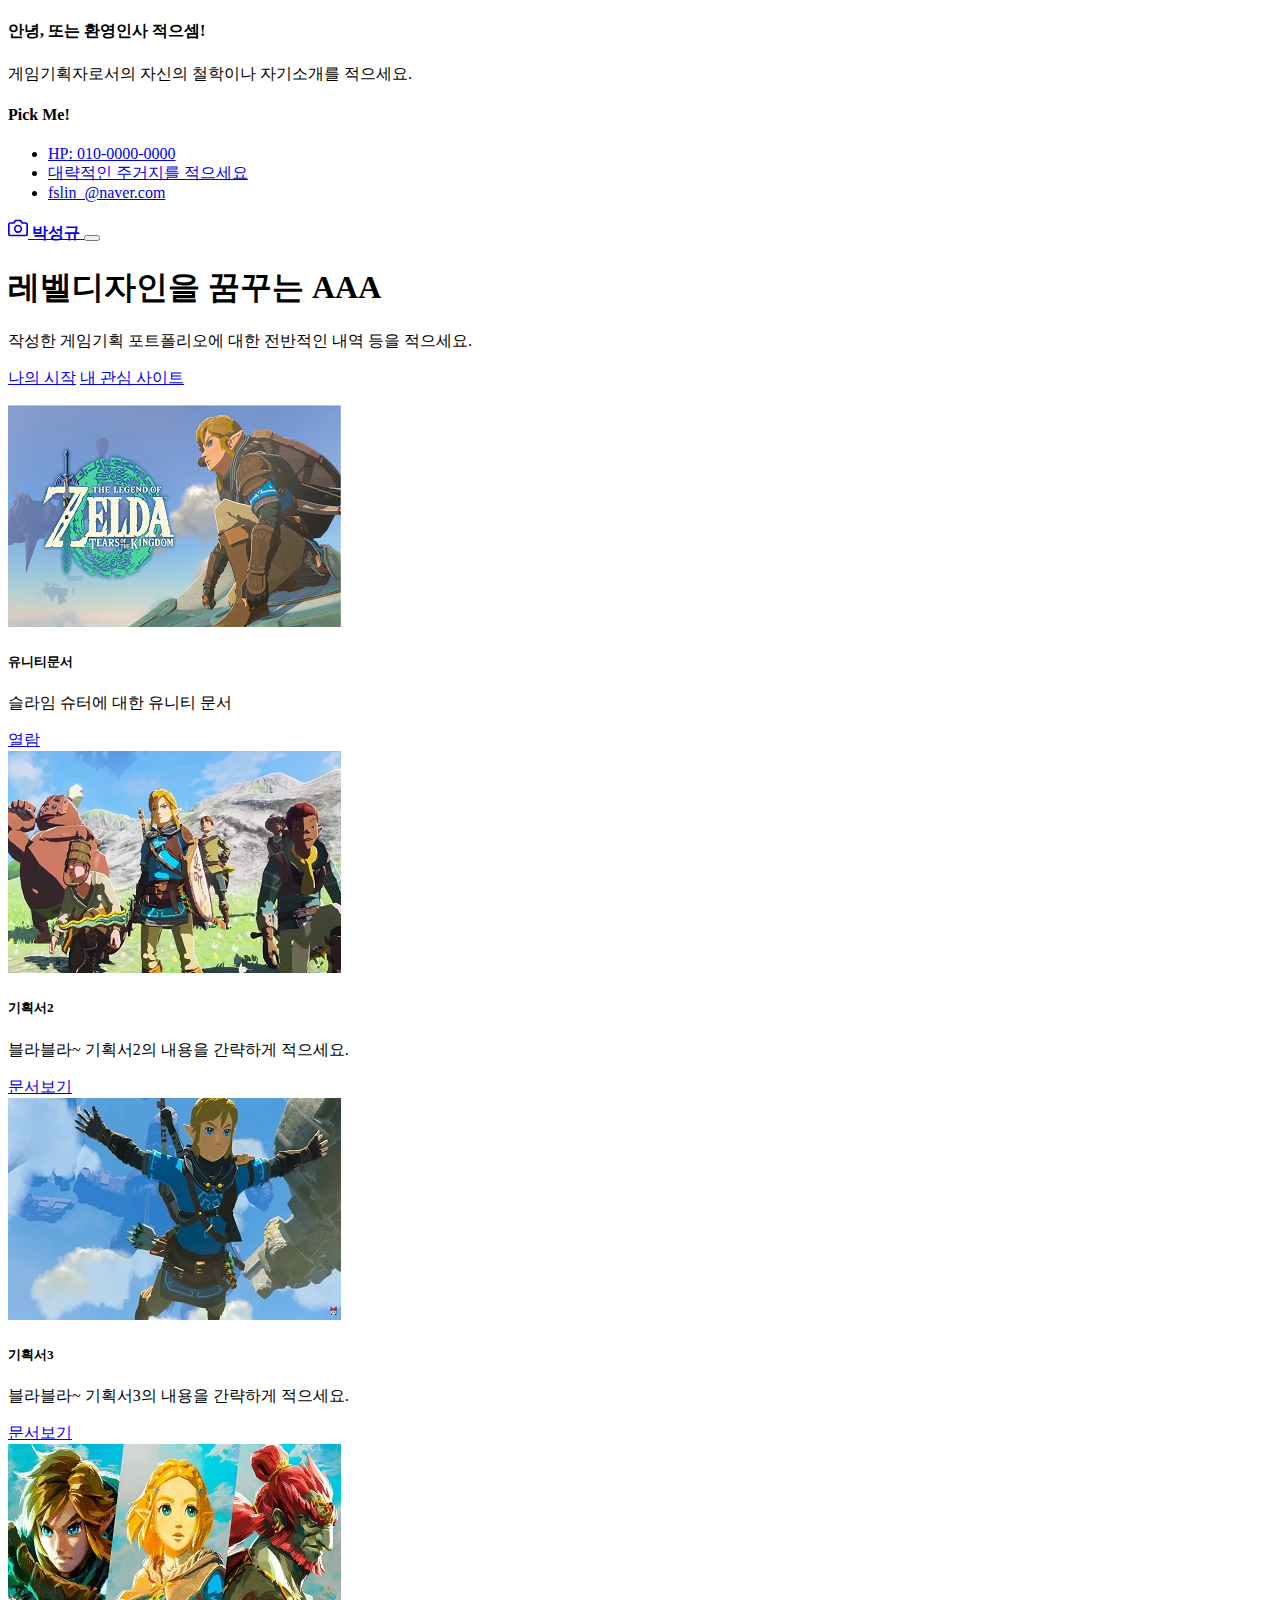
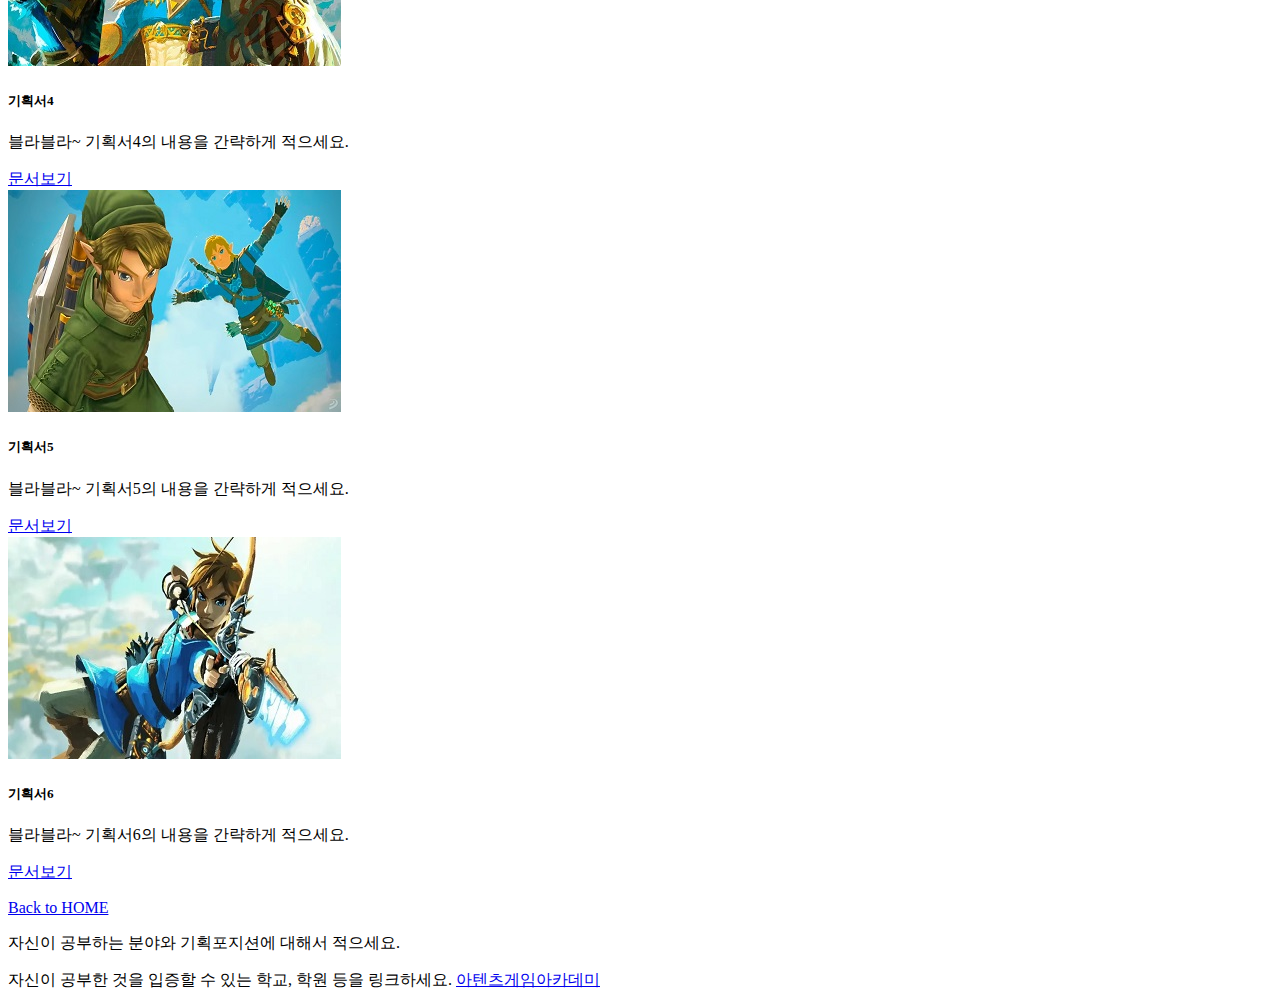
<file: pages/mainpage.html>
<!DOCTYPE html>
<html lang="ko">

<head>
  <meta charset="utf-8">
  <meta name="viewport" content="width=device-width, initial-scale=1">
  <meta name="description" content="눈물나는 게임을 만들고 싶은 기획자">
  <meta name="author" content="PSK">
  <meta name="generator" content="HTML, CSS, JS">
  <title>박성규의 포트폴리오</title>
  <meta property="og:type" content="website" />
  <meta property="og:site_name" content="박성규의 포트폴리오" />
  <meta property="og:title" content="박성규의 포트폴리오" />
  <meta property="og:description" content="눈물나는 게임을 만들고 싶은 기획자" />
  <meta property="og:image" content="./images/name_seo.png" />
  <!-- 아텐츠주소 대신 자신의 웹페이지 주소로 바꾸세요 -->
  <meta property="og:url" content="https://twinstar.netlify.app" />
  <meta property="twitter:card" content="summary" />
  <meta property="twitter:site" content="박성규의 포트폴리오" />
  <meta property="twitter:title" content="박성규의 포트폴리오" />
  <meta property="twitter:description" content="눈물나는 게임을 만들고 싶은 기획자" />
  <meta property="twitter:image" content="./images/name_seo.png" />
  <!-- 아텐츠주소 대신 자신의 웹페이지 주소로 바꾸세요 -->
  <meta property="twitter:url" content="https://twinstar.netlify.app" />
  <link rel="icon" href="/favicon.ico" />
  <link rel="canonical" href="https://getbootstrap.com/docs/5.2/examples/album/">

  <!-- CSS only -->
  <link href="https://cdn.jsdelivr.net/npm/bootstrap@5.2.3/dist/css/bootstrap.min.css" rel="stylesheet"
    integrity="sha384-rbsA2VBKQhggwzxH7pPCaAqO46MgnOM80zW1RWuH61DGLwZJEdK2Kadq2F9CUG65" crossorigin="anonymous">
  <!-- JavaScript Bundle with Popper -->
  <script defer src="https://cdn.jsdelivr.net/npm/bootstrap@5.2.3/dist/js/bootstrap.bundle.min.js"
    integrity="sha384-kenU1KFdBIe4zVF0s0G1M5b4hcpxyD9F7jL+jjXkk+Q2h455rYXK/7HAuoJl+0I4" crossorigin="anonymous">
  </script>


  <style>
    .bd-placeholder-img {
      font-size: 1.125rem;
      text-anchor: middle;
      -webkit-user-select: none;
      -moz-user-select: none;
      user-select: none;
    }

    @media (min-width: 768px) {
      .bd-placeholder-img-lg {
        font-size: 3.5rem;
      }
    }

    .b-example-divider {
      height: 3rem;
      background-color: rgba(0, 0, 0, .1);
      border: solid rgba(0, 0, 0, .15);
      border-width: 1px 0;
      box-shadow: inset 0 .5em 1.5em rgba(0, 0, 0, .1), inset 0 .125em .5em rgba(0, 0, 0, .15);
    }

    .b-example-vr {
      flex-shrink: 0;
      width: 1.5rem;
      height: 100vh;
    }

    .bi {
      vertical-align: -.125em;
      fill: currentColor;
    }

    .nav-scroller {
      position: relative;
      z-index: 2;
      height: 2.75rem;
      overflow-y: hidden;
    }

    .nav-scroller .nav {
      display: flex;
      flex-wrap: nowrap;
      padding-bottom: 1rem;
      margin-top: -1px;
      overflow-x: auto;
      text-align: center;
      white-space: nowrap;
      -webkit-overflow-scrolling: touch;
    }
  </style>
</head>

<body>

  <header>
    <div class="collapse bg-primary" id="navbarHeader">
      <div class="container">
        <div class="row">
          <div class="col-sm-8 col-md-7 py-4">
            <h4 class="text-white">안녕, 또는 환영인사 적으셈!</h4>
            <p class="text-black">게임기획자로서의 자신의 철학이나 자기소개를 적으세요.</p>
          </div>
          <div class="col-sm-4 offset-md-1 py-4">
            <h4 class="text-white">Pick Me!</h4>
            <ul class="list-unstyled">
              <li><a href="#" class="text-white">HP: 010-0000-0000</a></li>
              <li><a href="#" class="text-white">대략적인 주거지를 적으세요</a></li>
              <li><a href="#" class="text-white">fslin_@naver.com</a></li>
            </ul>
          </div>
        </div>
      </div>
    </div>
    <div class="navbar navbar-dark bg-dark shadow-sm">
      <div class="container">
        <a href="#" class="navbar-brand d-flex align-items-center">
          <svg xmlns="http://www.w3.org/2000/svg" width="20" height="20" fill="none" stroke="currentColor"
            stroke-linecap="round" stroke-linejoin="round" stroke-width="2" aria-hidden="true" class="me-2"
            viewBox="0 0 24 24">
            <path d="M23 19a2 2 0 0 1-2 2H3a2 2 0 0 1-2-2V8a2 2 0 0 1 2-2h4l2-3h6l2 3h4a2 2 0 0 1 2 2z" />
            <circle cx="12" cy="13" r="4" /></svg>
          <strong>박성규</strong>
        </a>
        <button class="navbar-toggler" type="button" data-bs-toggle="collapse" data-bs-target="#navbarHeader"
          aria-controls="navbarHeader" aria-expanded="false" aria-label="Toggle navigation">
          <span class="navbar-toggler-icon"></span>
        </button>
      </div>
    </div>
  </header>

  <main>
    <section class="py-5 text-center container">
      <div class="row py-lg-5">
        <div class="col-lg-6 col-md-8 mx-auto">
          <h1 class="fw-light">레벨디자인을 꿈꾸는 AAA</h1>
          <p class="lead text-muted">작성한 게임기획 포트폴리오에 대한 전반적인 내역 등을 적으세요.</p>
          <p>
            <a href="https://atentsgame.com/" class="btn btn-primary my-2">나의 시작</a>
            <a href="https://google.com" class="btn btn-danger my-2">내 관심 사이트</a>
          </p>
        </div>
      </div>
    </section>

    <div class="album py-5 bg-info">
      <div class="container">
        <div class="row row-cols-1 row-cols-sm-2 row-cols-md-3 g-3">
          <div class="col">
            <div class="card shadow-sm" width="100%">
              <img src="/images/Zelda01.png" class="card-img-top" alt="젤다1">
              <div class="card-body">
                <h5 class="card-title">유니티문서</h5>
                <p class="card-text">슬라임 슈터에 대한 유니티 문서</p>
                <a href="/pages/page01.html" class="btn btn-warning">열람</a>
              </div>
            </div>
          </div>
          <div class="col">
            <div class="card shadow-sm" width="100%">
              <img src="/images/Zelda02.jpg" class="card-img-top" alt="젤다2">
              <div class="card-body">
                <h5 class="card-title">기획서2</h5>
                <p class="card-text">블라블라~ 기획서2의 내용을 간략하게 적으세요.</p>
                <a href="/pages/page02.html" class="btn btn-warning">문서보기</a>
              </div>
            </div>
          </div>
          <div class="col">
            <div class="card shadow-sm" width="100%">
              <img src="/images/Zelda03.jpg" class="card-img-top" alt="젤다3">
              <div class="card-body">
                <h5 class="card-title">기획서3</h5>
                <p class="card-text">블라블라~ 기획서3의 내용을 간략하게 적으세요.</p>
                <a href="/pages/page03.html" class="btn btn-warning">문서보기</a>
              </div>
            </div>
          </div>
          <div class="col">
            <div class="card shadow-sm" width="100%">
              <img src="/images/Zelda04.jpg" class="card-img-top" alt="젤다4">
              <div class="card-body">
                <h5 class="card-title">기획서4</h5>
                <p class="card-text">블라블라~ 기획서4의 내용을 간략하게 적으세요.</p>
                <a href="/pages/page04.html" class="btn btn-success">문서보기</a>
              </div>
            </div>
          </div>
          <div class="col">
            <div class="card shadow-sm" width="100%">
              <img src="/images/Zelda05.jpg" class="card-img-top" alt="젤다5">
              <div class="card-body">
                <h5 class="card-title">기획서5</h5>
                <p class="card-text">블라블라~ 기획서5의 내용을 간략하게 적으세요.</p>
                <a href="/pages/page05.html" class="btn btn-success">문서보기</a>
              </div>
            </div>
          </div>
          <div class="col">
            <div class="card shadow-sm" width="100%">
              <img src="/images/Zelda06.jpg" class="card-img-top" alt="젤다6">
              <div class="card-body">
                <h5 class="card-title">기획서6</h5>
                <p class="card-text">블라블라~ 기획서6의 내용을 간략하게 적으세요.</p>
                <a href="/pages/page06.html" class="btn btn-success">문서보기</a>
              </div>
            </div>
          </div>

        </div>
      </div>
    </div>

  </main>

  <footer class="text-muted py-5">
    <div class="container">
      <p class="float-end mb-1">
        <a href="/index.html">Back to HOME</a>
      </p>
      <p class="mb-1">자신이 공부하는 분야와 기획포지션에 대해서 적으세요.</p>
      <p class="mb-0">자신이 공부한 것을 입증할 수 있는 학교, 학원 등을 링크하세요. <a href="https://atentsgame.com">아텐츠게임아카데미</a> </p>
    </div>
  </footer>

</html>
</file>
